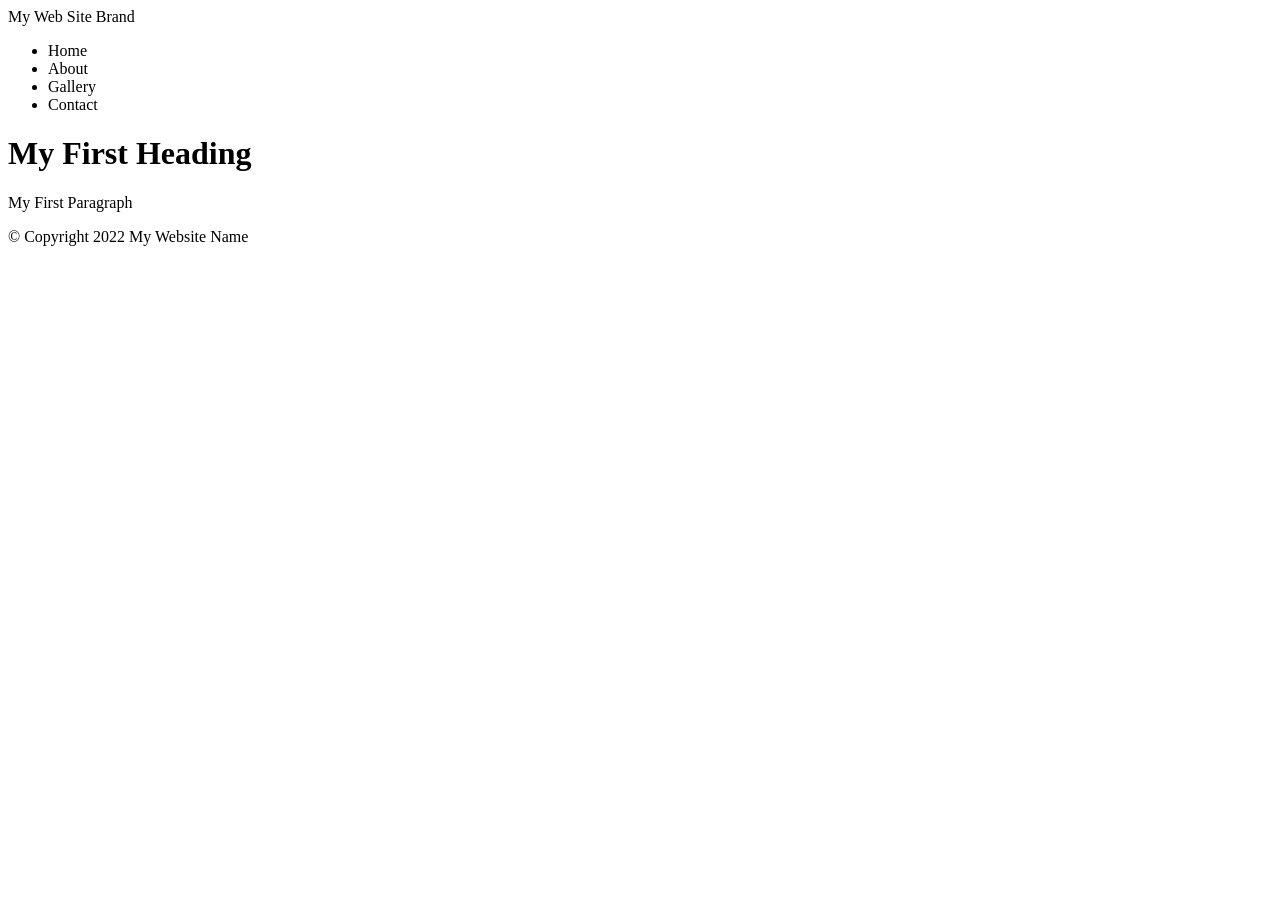
<file: html-demo1.html>
<!DOCTYPE html>
<html lang="en">
<head>
    <meta charset="UTF-8">
    <meta http-equiv="X-UA-Compatible" content="IE=edge">
    <meta name="viewport" content="width=device-width, initial-scale=1.0">
    <title>My First Web Page</title>
</head>
<body>
    <!-- Container to wrap everything -->
    <div id="container">

        <!-- Brand of website -->
        <header>My Web Site Brand</header>

        <!-- Main navigation -->
        <nav>
            <ul>
                <li>Home</li>
                <li>About</li>
                <li>Gallery</li>
                <li>Contact</li>
            </ul>
        </nav>

        <!-- Main content area -->
        <main>
            <h1>My First Heading</h1>
            <p>My First Paragraph</p>
        </main>

        <!-- Footer information -->
        <footer>&copy; Copyright 2022  My Website Name</footer>

    </div>
    <!-- End Container -->
</body>
</html>
</file>
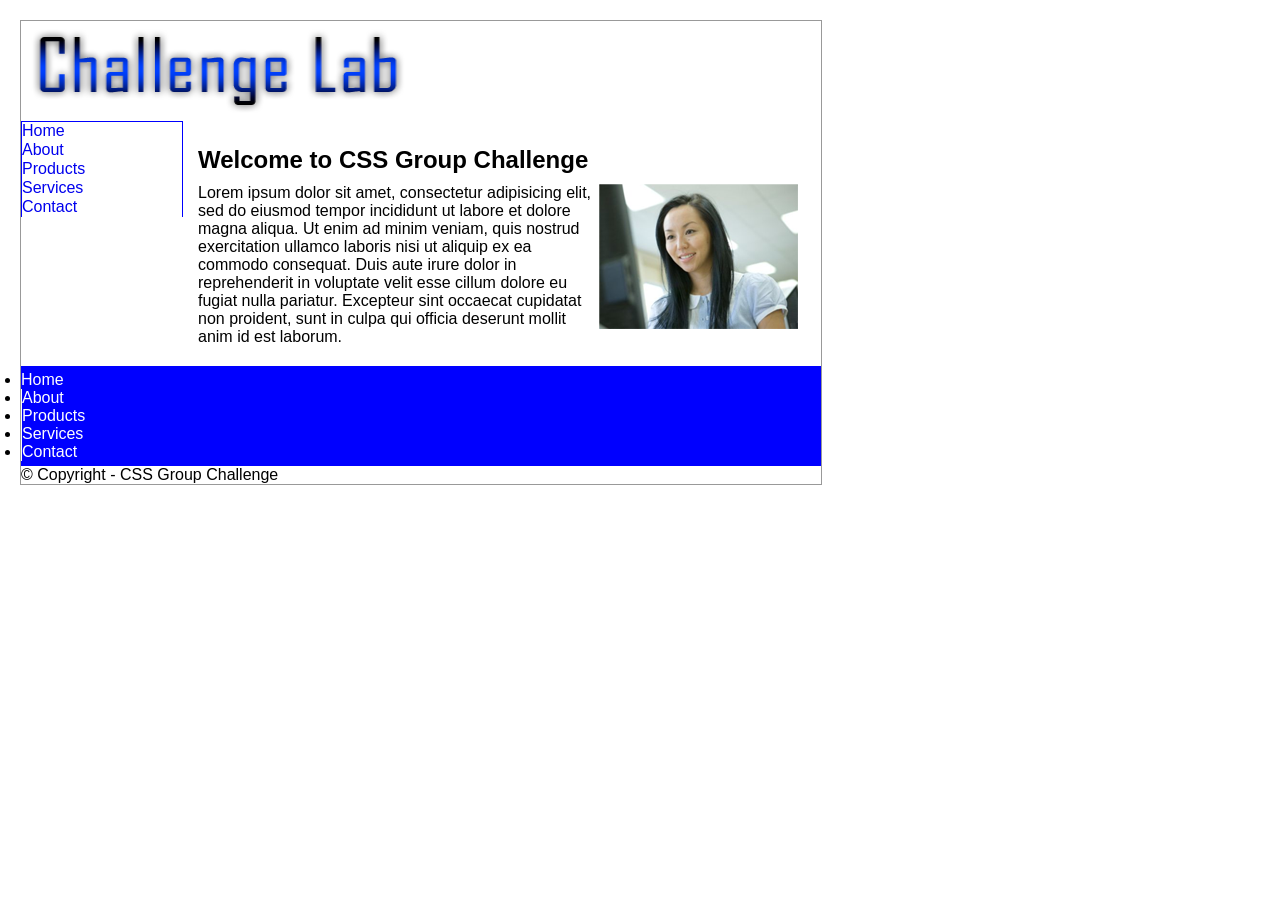
<file: group-challenge 2/challenge.html>
<!DOCTYPE html>
<html lang="en">
<head>
<meta content="charset=utf-8">
<title>CSS Group Challenge</title>
<link rel="stylesheet" type="text/css" href="challenge.css">
</head>
<body>
<div id="container">
	<header>
		<img src="images/gclogo.png" width="393" height="96" alt="Challenge Logo">
	</header>
	<nav class="globalNav">
		<ul>
			<li><a href="/">Home</a></li>
			<li><a href="/">About</a></li>
			<li><a href="/">Products</a></li>
			<li><a href="/">Services</a></li>
			<li><a href="/">Contact</a></li>
		</ul>
	</nav>
	<main>
		<h2>Welcome to CSS Group Challenge</h2>
		<img class="mainimage" src="images/gcimage.png" width="199" height="145" alt="Woman on computer">
		<p>
		Lorem ipsum dolor sit amet, consectetur adipisicing elit, sed do eiusmod tempor incididunt ut labore et dolore magna aliqua. Ut enim ad minim veniam, quis nostrud exercitation ullamco laboris nisi ut aliquip ex ea commodo consequat. Duis aute irure dolor in reprehenderit in voluptate velit esse cillum dolore eu fugiat nulla pariatur. Excepteur sint occaecat cupidatat non proident, sunt in culpa qui officia deserunt mollit anim id est laborum.
		</p>	
	</main>
	<footer>
		<nav class="footerNav">
			<ul>
				<li><a href="/">Home</a></li>
				<li><a href="/">About</a></li>
				<li><a href="/">Products</a></li>
				<li><a href="/">Services</a></li>
				<li><a href="/">Contact</a></li>
			</ul>
		</nav>
		<p>
			&copy; Copyright - CSS Group Challenge
		</p>
	</footer>
</div>
</body>
</html>
</file>
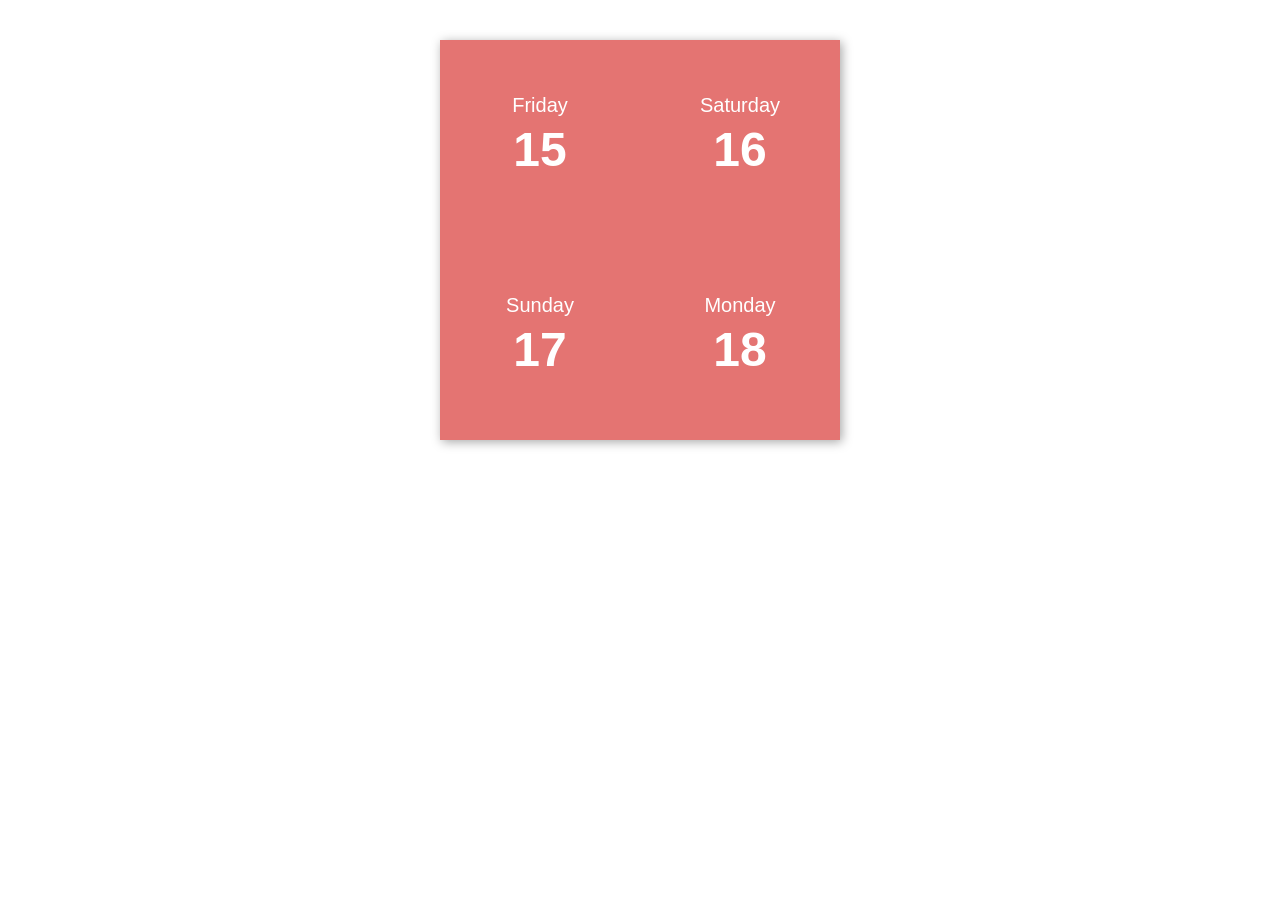
<file: group-challenge 2/challenge1.html>
<!DOCTYPE html>
<html lang="en">
<head>
<meta charset="utf-8">
<title>CSS Group Challenge 1</title>
<link rel="stylesheet" type="text/css" href="challenge1.css">
</head>
<body>

<!-- Calendar with hover effect -->
<div class="calendar">
	<div class="day">
		<p class="name">Friday</p>
		<p class="num">15</p>
	</div>
	<div class="day">
		<p class="name">Saturday</p>
		<p class="num">16</p>
	</div>
	<div class="day">
		<p class="name">Sunday</p>
		<p class="num">17</p>
	</div>
	<div class="day">
		<p class="name">Monday</p>
		<p class="num">18</p>
	</div>
</div>

</body>
</html>
</file>
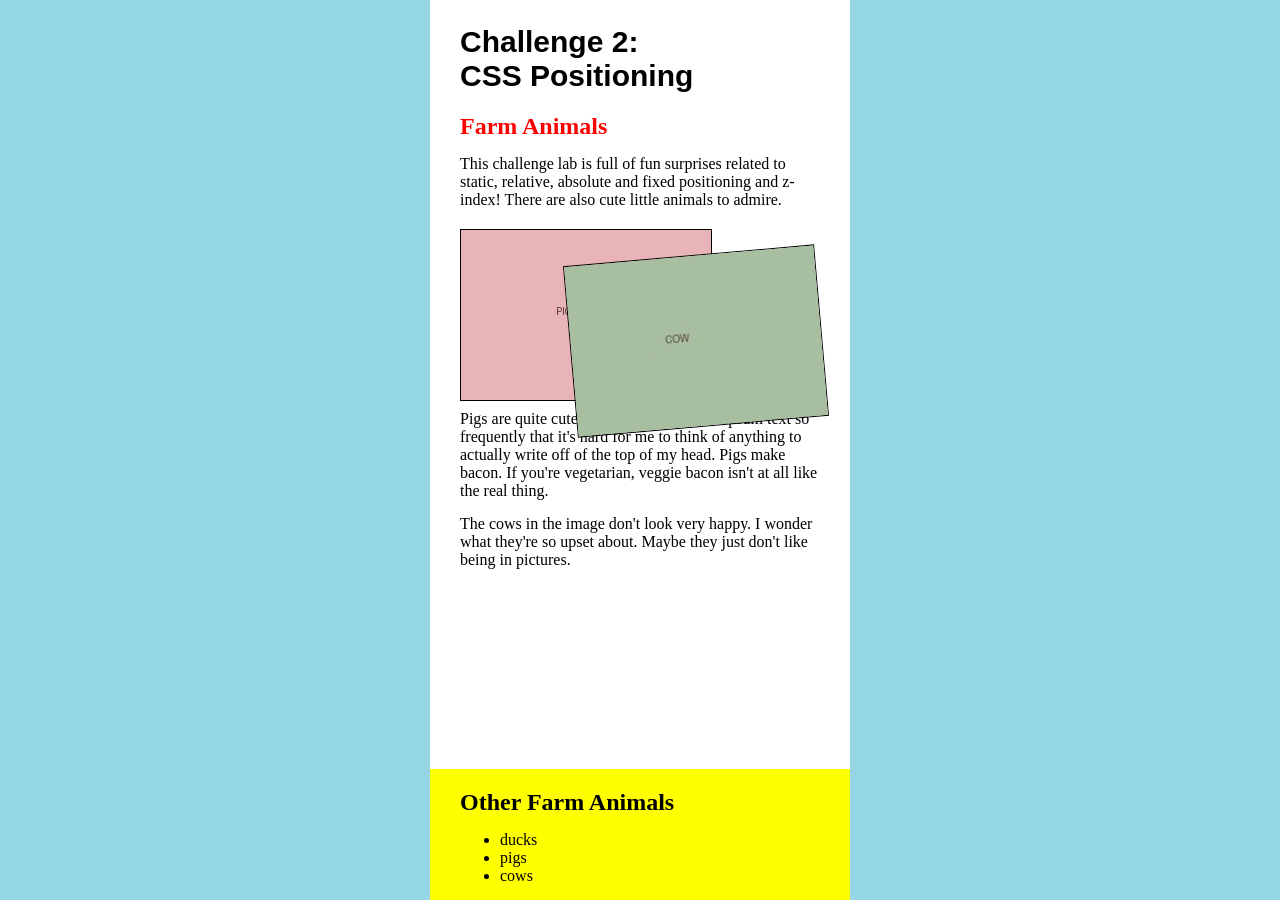
<file: group-challenge 2/challenge2.html>
<!DOCTYPE html>
<html lang="en">
<head>
<meta charset="utf-8">
<title>CSS Group Challenge 2</title>
<link rel="stylesheet" type="text/css" href="challenge2.css">
</head>
<body>

<div id="container">
	<h1>Challenge 2:<br>CSS Positioning</h1>

	<h2 class="farm">Farm Animals</h2>
	<p>
	This challenge lab is full of fun surprises related to static, relative, absolute and fixed positioning and z-index! There are also cute little animals to admire.
	</p>

	<img class="pig" src="images/pig.jpg" width="250" alt="Pig">

	<p>
	Pigs are quite cute. I cut and paste lorem ipsum text so frequently that it's hard for me to think of anything to actually write off of the top of my head. Pigs make bacon. If you're vegetarian, veggie bacon isn't at all like the real thing.
	</p>

	<img class="cow" src="images/cow.jpg" width="250" alt="Cow">

	<p>
	The cows in the image don't look very happy. I wonder what they're so upset about. Maybe they just don't like being in pictures.
	</p>

	<div class="other">
		<h2>Other Farm Animals</h2>
		<ul>
			<li>ducks</li>
			<li>pigs</li>
			<li>cows</li>
		</ul>
	</div>
</div>

</body>
</html>
</file>
<file: group-challenge 2/challenge.css>
/* Reset Default Styles */
* {
	font-family: arial;
	padding:0; 
	margin:0;
}

/* Challenge Custom Styles */

/* Use these colors for the challenge:

header and footer background color - #babaff
main background color - #f0f8ff
global navigation background color - #00f
footer navigation background color - #00f
navigation hover color - #ff9600
main heading font color - #001a63
main font color - #707070

*/

/* Container */
#container {
	width:800px;
	border: 1px solid #999;
	background-color:#fff;
	margin: 20px;
}

/* Header */
header {
	height: 100px;
}
header, footer {
	
}

/* Main */
main {
	width: 75%;
	padding:15px;
	margin-bottom:5px;
	float:left;
}
main h2 {
	font:normal bold 16px; 
	margin:10px 0; 
}

/* Global Navigation */
.globalNav {
	float:left; 
	width:20%; 
	border:1px solid #00f; 
	border-bottom:none; 
}
.globalNav ul {
	
}
.globalNav ul li {
	display: block;
	border-bottom:1px solid #fff;
}
.globalNav ul a { 
	font:normal bold 14px; 
	text-decoration:none; 
}
.globalNav ul a:hover {
	
}
[src="images/gcimage.png"] {
	float:right;
}

/* Footer */
footer {
	clear:both;
}
footer p {
	
}
.footerNav {
	background:#00f;
	padding: 5px 0;
}
.footerNav li {
	border-left:1px solid #fff;
}
.footerNav li:first-child {
	border-left:none;
}
.footerNav a {
	color:#fff; 
	font:normal bold 14px; 
	text-decoration:none;
}
.footerNav a:hover {

}
</file>
<file: group-challenge 2/challenge1.css>
/* Reset Default Styles */
* {
	font-family: 'Segoe UI', Arial, sans-serif;
	padding: 0;
	margin: 0;
}

/* Calendar box */
.calendar {
	width: 400px;
	margin: 40px auto;
	background-color: #e47472;
	box-shadow: 2px 2px 10px rgba(0, 0, 0, 0.35);
	overflow: hidden; /* contain the floated day cells */
}

/* Each day cell - 2 cells per row */
.day {
	float: left;
	width: 200px;
	height: 200px;
	box-sizing: border-box;
	border: 4px solid transparent; /* reserve space so cells don't shift on hover */
	text-align: center;
	color: #fff;
	font-size: 16px;
}

/* Day name eg. Friday */
.name {
	font-size: 1.25em;
	margin-top: 50px;
}

/* Day number eg. 15 */
.num {
	font-size: 3em;
	font-weight: bold;
	margin-top: 5px;
}

/* Mouse over: show dark border and make the texts 5% smaller.
   .name and .num are sized in em so they scale with the cell font-size */
.day:hover {
	border-color: #3b2024;
	font-size: 95%;
}
</file>
<file: group-challenge 2/challenge2.css>
/* Reset Default Styles */
* {
	padding: 0;
	margin: 0;
}

body {
	background-color: #94d6e4;
	font-family: 'Times New Roman', serif;
}

/* White page column - positioned relative so the absolute
   cow image is placed relative to this box */
#container {
	position: relative;
	width: 420px;
	margin: 0 auto;
	padding: 25px 30px 160px 30px; /* bottom padding keeps text clear of the fixed yellow bar */
	background-color: #fff;
	min-height: 100vh;
	box-sizing: border-box;
}

h1 {
	font-family: 'Futura', 'Century Gothic', Arial, sans-serif;
	font-size: 30px;
	margin-bottom: 20px;
}

h2 {
	margin: 15px 0;
}

/* Farm Animals heading turns red */
h2.farm {
	color: red;
}

p {
	margin-bottom: 15px;
}

img {
	border: 1px solid #000;
	margin: 5px 0;
}

/* Pig stays in the normal flow, under the cow in the stack order */
.pig {
	position: relative;
	z-index: 1;
}

/* Cow is pulled out of the normal document flow (the two paragraphs
   close up together) and placed on top of the pig with z-index */
.cow {
	position: absolute;
	top: 250px;
	left: 140px;
	transform: rotate(-5deg);
	z-index: 2;
}

/* Other Farm Animals is fixed to the bottom of the viewport
   with a yellow background, always visible while scrolling */
.other {
	position: fixed;
	bottom: 0;
	left: 50%;
	margin-left: -210px; /* center the bar so it lines up with the centered column */
	width: 420px;
	box-sizing: border-box;
	padding: 5px 30px 15px 30px;
	background-color: #ff0;
	z-index: 3;
}
.other ul {
	margin-left: 40px;
}
</file>
